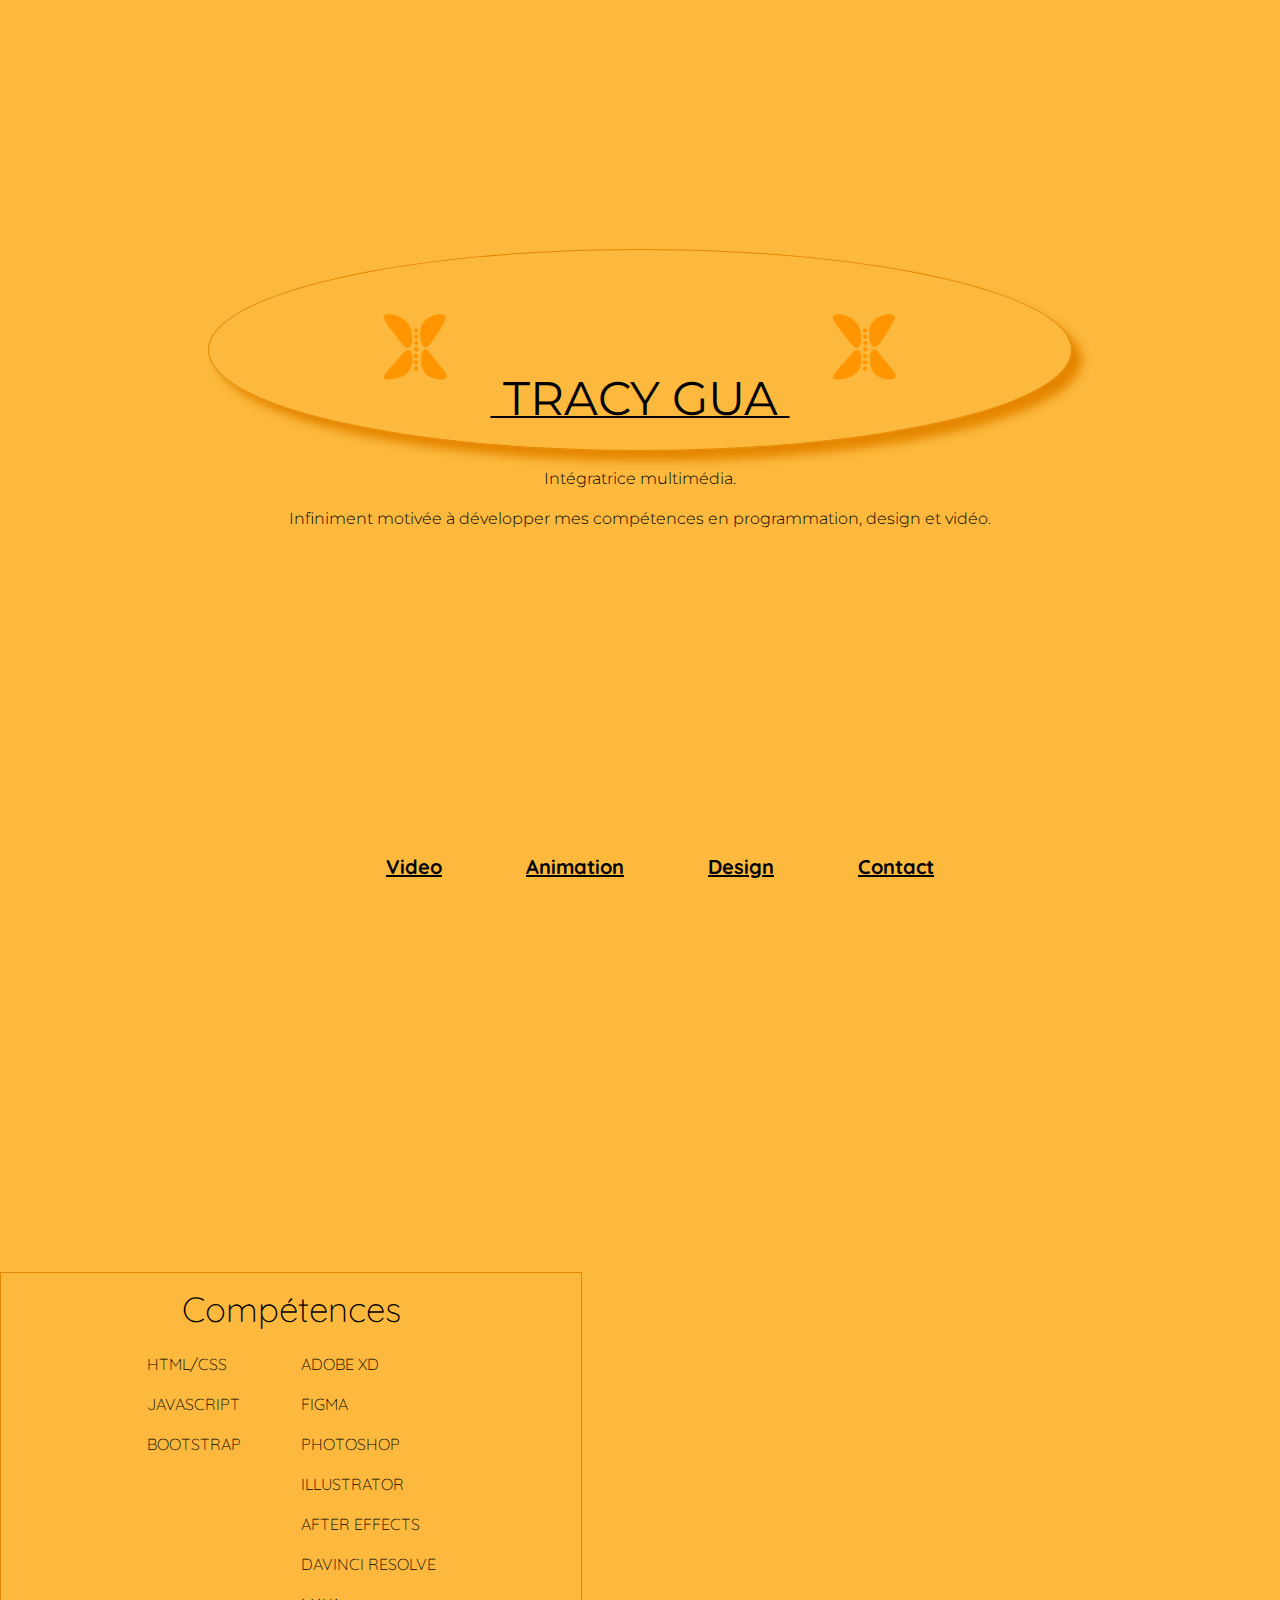
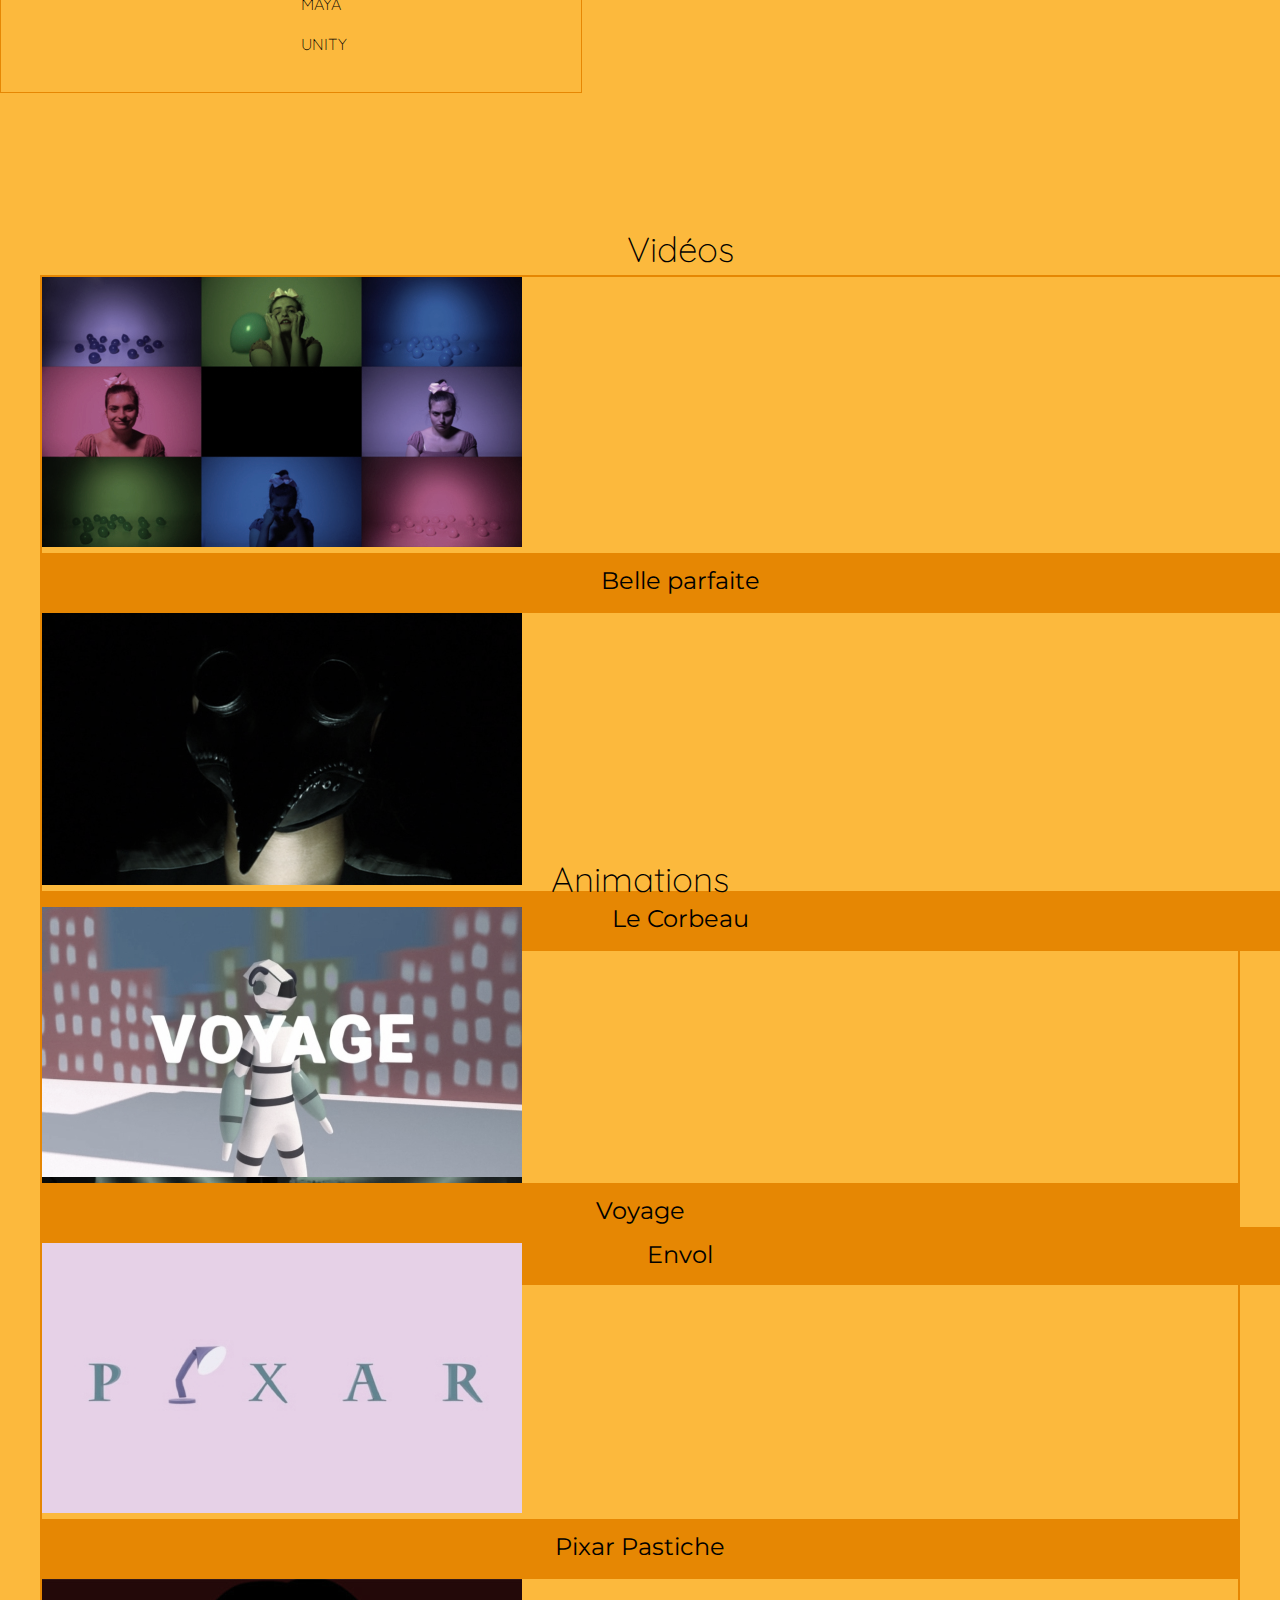
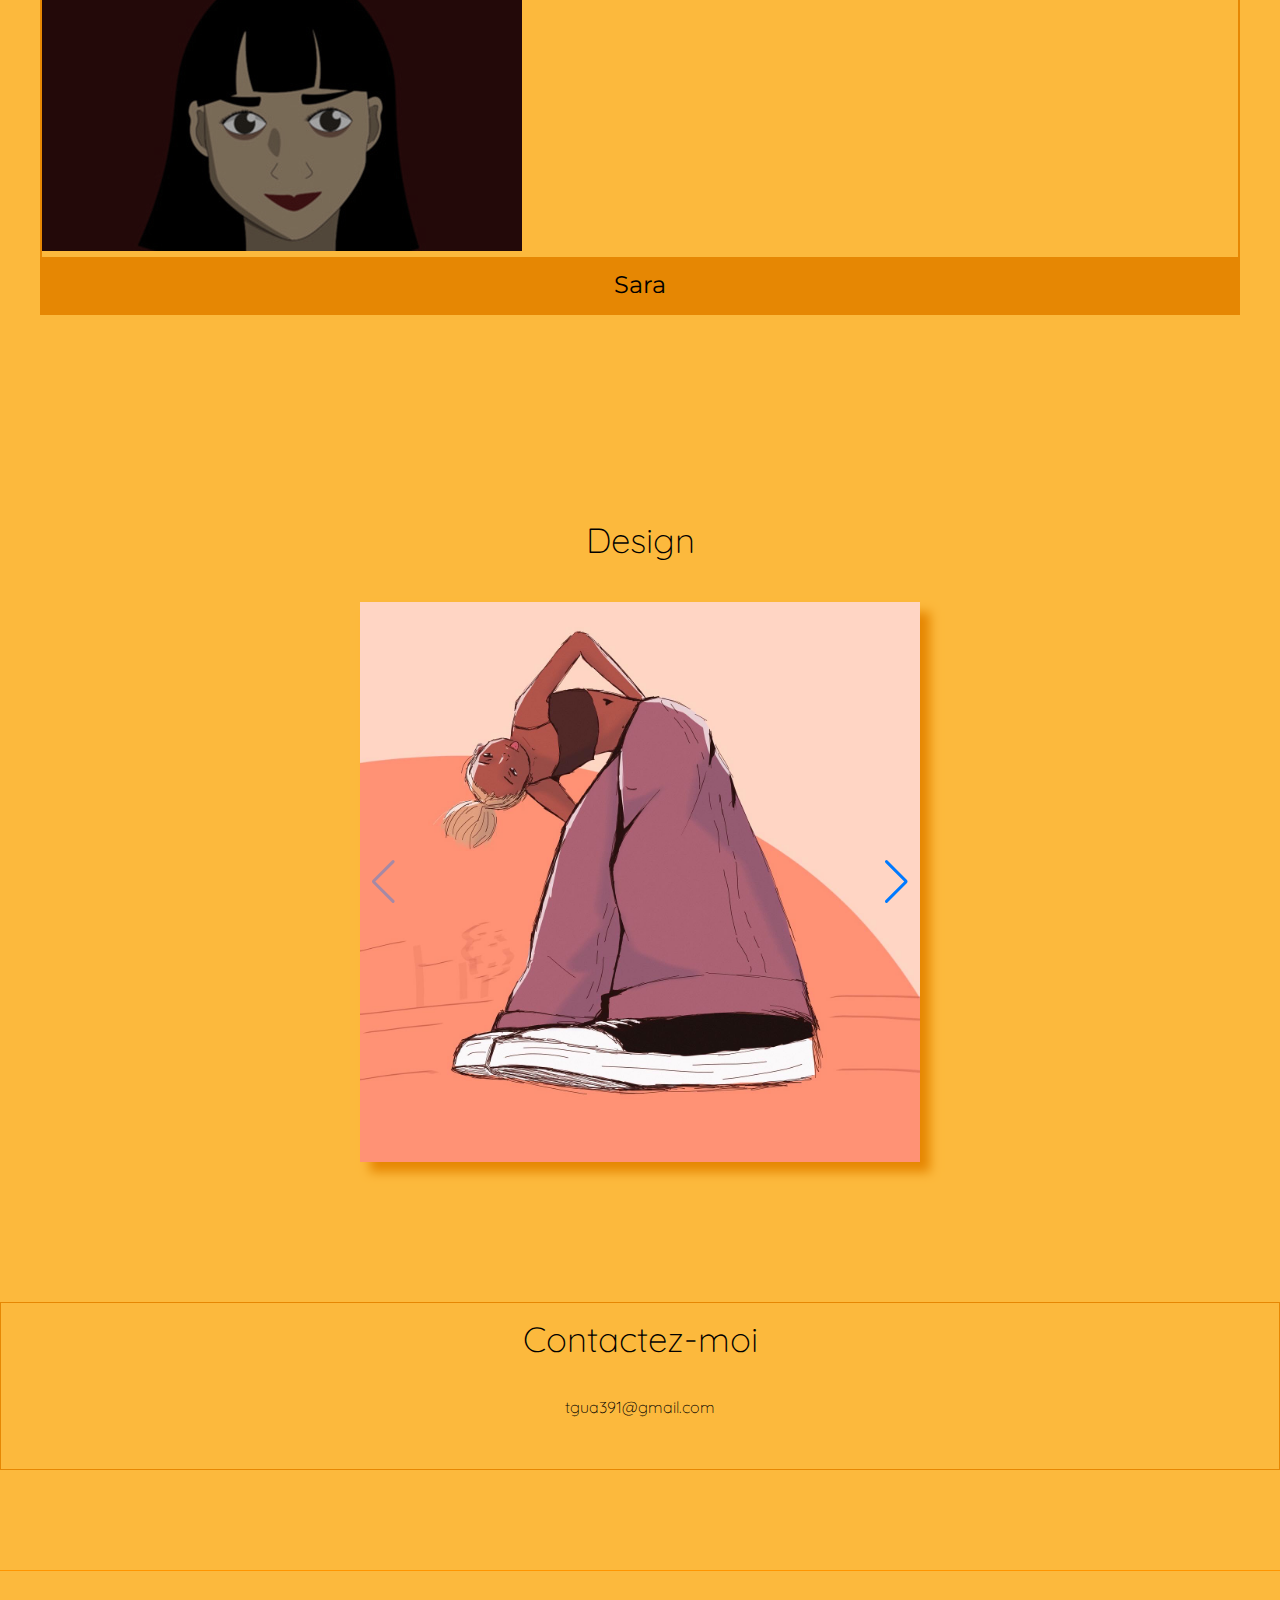
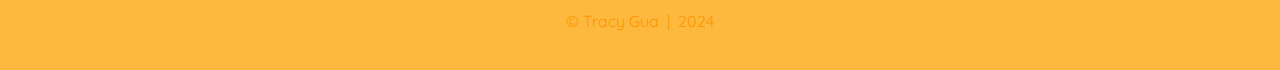
<file: index.html>
<!DOCTYPE HTML>
<html lang="fr">
<head>
	<title>TRACY GUA</title>
	<link rel="shortcut icon" href="medias/logo.svg">
	<meta name="description"
		content="Projets réalisé par les étudiant.e.s de Techniques d’intégration multimédia du Collège Montmorency.">

	<link rel="preconnect" href="https://fonts.googleapis.com">
	<link rel="preconnect" href="https://fonts.gstatic.com" crossorigin>
	<link href="https://fonts.googleapis.com/css2?family=Montserrat:wght@400;600;800&family=Quicksand:wght@300;400;600;700&display=swap"
		rel="stylesheet">

	<link href="https://cdn.jsdelivr.net/npm/bootstrap@5.1.3/dist/css/bootstrap.min.css" rel="stylesheet"
		integrity="sha384-1BmE4kWBq78iYhFldvKuhfTAU6auU8tT94WrHftjDbrCEXSU1oBoqyl2QvZ6jIW3" crossorigin="anonymous">

	<link rel="stylesheet" type="text/css" href="style-page-principale.css">

	<meta property="og:title" content="Une expérience TIM" />
	<meta property="og:type" content="website" />
	<meta property="og:url" content="http://tim-montmorency.com/essais-audiovisuels/" />


	<meta property="og:image" content="https://tim-montmorency.com/essais-audiovisuels/medias/banniere_facebook_1200_630_2022.jpg" />
	<meta property="og:image:type" content="image/jpeg" />
	<meta property="og:image:width" content="1200" />
	<meta property="og:image:height" content="630" />

	<meta property="og:description"
		content="Projets réalisé par les étudiant.e.s de Techniques d’intégration multimédia du Collège Montmorency." />

	<link rel="apple-touch-icon" sizes="180x180"
		href="https://tim-montmorency.com/public/img/favicons/apple-touch-icon.png">
	<link rel="icon" type="image/png" sizes="32x32"
		href="https://tim-montmorency.com/public/img/favicons/favicon-32x32.png">
	<link rel="icon" type="image/png" sizes="16x16"
		href="https://tim-montmorency.com/public/img/favicons/favicon-16x16.png">
	<link rel="manifest" href="https://tim-montmorency.com/public/img/favicons/site.webmanifest">
	<link rel="mask-icon" href="https://tim-montmorency.com/public/img/favicons/safari-pinned-tab.svg" color="#ff003a">
</head>

<body>
	<div id="page" class="home">
		<header class="container">
			<div class="row">		
				<div class="test"></div>
						<span class="nom-evenement can">
							<img src="medias/logo.svg" class="logo-event" alt="">
							TRACY     GUA 
							<img src="medias/logo.svg" class="logo-event" alt="">
						</span>
						<span class="introduction">
							<p>Intégratrice multimédia.</p>
						<p>Infiniment motivée à développer mes compétences en programmation, design et vidéo.
							<p></p>
						</span>
					</div>
					
		</header>
		<div class="row navigation">
			<ul>
				<li>
					<a href="#video">Video</a>
				</li>
				<li>
					<a href="#animation">Animation</a>
				</li>
				<li>
					<a href="#design">Design</a>
				</li>
				<li>
					<a href="#contact">Contact</a>
				</li>
			</ul>
		</div>

		<main>
		
			<section class="container" id="comp">
				<div  class="row gy-4">
					<div class="title_2">Compétences</div>
					<div class="proglog">
					<div class="prog"><p>HTML/CSS</p>
						<p>JAVASCRIPT</p>	
						<p>BOOTSTRAP</p></div>
					<div class="log">
						<p>ADOBE XD</p>
						<p>FIGMA</p>
						<p>PHOTOSHOP</p>
						<p>ILLUSTRATOR</p>
						<p>AFTER EFFECTS</p>
						<p>DAVINCI RESOLVE</p>
						<p>MAYA</p>
						<p>UNITY</p>
					</div>
				</div>
			</div>
		
				</div>
		</section>

			<section class="container projets-videos" id="video">
				<div class="row gy-4">
					<!-- Debut Projets -->
					<div class="title_2">Vidéos</div>
					<div class="col-12 col-sm-6 col-lg-4">
						<script src="projets/belle_parfaite/variables.js"></script>
						<script>projet_path="belle_parfaite"</script>
						<script>
							document.write('<a class="projet" href="projets/'+ projet_path + '/index.html">');
							document.write('<img src="projets/' + projet_path + '/thumb.jpg" alt="' + projet_titre +'" class="img-fluid">')
							document.write('<div class="desc_projet"> <h2>' + projet_titre + '</h2> </div> </a>');
						</script>
					</div>
					
					<div class="col-12 col-sm-6 col-lg-4">
						<script src="projets/la_peur/variables.js"></script>
						<script>projet_path="la_peur"</script>
						<script>
							document.write('<a class="projet" href="projets/'+ projet_path + '/index.html">');
							document.write('<img src="projets/' + projet_path + '/thumb.jpg" alt="' + projet_titre +'" class="img-fluid">')
							document.write('<div class="desc_projet"> <h2>' + projet_titre + '</h2> </div> </a>');
						</script>
					</div>

					<div class="col-12 col-sm-6 col-lg-4">
						<script src="projets/envol/variables.js"></script>
						<script>projet_path="envol"</script>
						<script>
							document.write('<a class="projet" href="projets/'+ projet_path + '/index.html">');
							document.write('<img src="projets/' + projet_path + '/thumb.jpg" alt="' + projet_titre +'" class="img-fluid">')
							document.write('<div class="desc_projet"> <h2>' + projet_titre + '</h2> </div> </a>');
						</script>
					</div>
					
					<!-- Fin Projets -->
				</div>
			</section>
					<!-- Animations -->
			<section class="container projets-animation"  id="animation">
				<div  class="row gy-4">
					<div class="title_2">Animations</div>
					<div class="col-12 col-sm-6 col-lg-4">
						<script src="projets/voyage/variables.js"></script>
						<script>projet_path="voyage"</script>
						<script>
							document.write('<a class="projet" href="projets/'+ projet_path + '/index.html">');
							document.write('<img src="projets/' + projet_path + '/thumb.jpg" alt="' + projet_titre +'" class="img-fluid">')
							document.write('<div class="desc_projet"> <h2>' + projet_titre + '</h2> </div> </a>');
						</script>
					</div>
					<div class="col-12 col-sm-6 col-lg-4">
						<script src="projets/pixar/variables.js"></script>
						<script>projet_path="pixar"</script>
						<script>
							document.write('<a class="projet" href="projets/'+ projet_path + '/index.html">');
							document.write('<img src="projets/' + projet_path + '/thumb.jpg" alt="' + projet_titre +'" class="img-fluid">')
							document.write('<div class="desc_projet"> <h2>' + projet_titre + '</h2> </div> </a>');
						</script>
					</div>
					<div class="col-12 col-sm-6 col-lg-4">
						<script src="projets/sara/variables.js"></script>
						<script>projet_path="sara"</script>
						<script>
							document.write('<a class="projet" href="projets/'+ projet_path + '/index.html">');
							document.write('<img src="projets/' + projet_path + '/thumb.jpg" alt="' + projet_titre +'" class="img-fluid">')
							document.write('<div class="desc_projet"> <h2>' + projet_titre + '</h2> </div> </a>');
						</script>
					</div>
				
				</div>
			</section>
			<br>

	<!-- Design -->
			<section class="container projets-design" id="design">
				<div  class="row gy-4">
					<section class="carousel">
						<p class="title_2">Design</p>
						<div class="swiper">
						  <div class="swiper-wrapper">
							<div class="swiper-slide no1"><img src="medias/mes_design/01.jpeg" alt="L'image est innaccessible"></div>
							<div class="swiper-slide no3"><img src="medias/mes_design/02.jpeg" alt="L'image est innaccessible"></div>
							<div class="swiper-slide no3"><img src="medias/mes_design/03.jpeg" alt="L'image est innaccessible">    </div>
							<div class="swiper-slide no4"><img src="medias/mes_design/04.jpeg" alt="L'image est innaccessible"></div>
							<div class="swiper-slide no1"><img src="medias/mes_design/05.jpeg" alt="L'image est innaccessible"></div>
							<div class="swiper-slide no3"><img src="medias/mes_design/06.jpeg" alt="L'image est innaccessible"></div>
							<div class="swiper-slide no3"><img src="medias/mes_design/07.jpeg" alt="L'image est innaccessible">    </div>
							<div class="swiper-slide no4"><img src="medias/mes_design/08.jpeg" alt="L'image est innaccessible"></div>
							<div class="swiper-slide no1"><img src="medias/mes_design/09.jpeg" alt="L'image est innaccessible"></div>
							<div class="swiper-slide no3"><img src="medias/mes_design/10.jpeg" alt="L'image est innaccessible"></div>
							<div class="swiper-slide no3"><img src="medias/mes_design/11.jpeg" alt="L'image est innaccessible">    </div>
							<div class="swiper-slide no4"><img src="medias/mes_design/12.jpeg" alt="L'image est innaccessible"></div>
						  </div>
						  <div class="swiper-pagination"></div>
						  <div class="swiper-button-prev"></div>
 							 <div class="swiper-button-next"></div>
						</div>
					  </section>
				</div>
		</section>
				
		<!-- Contact -->
		<section class="container" id="contact">
			<div  class="row gy-4">
				<div class="title_2">Contactez-moi</div>
				<div class="courriel">
				<a href = "mailto: tgua391@gmail.com" class="courriel__link">tgua391@gmail.com</a></div>
		</div>
	
			</div>
	</section>
		</main>
		<footer>
			© Tracy Gua &nbsp;|&nbsp; 2024
		</footer>
	</div>
	<div class="grille-bg"></div>

	<link
	rel="stylesheet"
	href="https://unpkg.com/swiper@8/swiper-bundle.min.css"
  />
  
  <script src="https://unpkg.com/swiper@8/swiper-bundle.min.js"></script>
	<script src="https://cdnjs.cloudflare.com/ajax/libs/gsap/3.11.1/gsap.min.js"></script>
	<script src="script.js"></script>
	

	<script src="https://cdn.jsdelivr.net/npm/bootstrap@5.1.3/dist/js/bootstrap.bundle.min.js"
		integrity="sha384-ka7Sk0Gln4gmtz2MlQnikT1wXgYsOg+OMhuP+IlRH9sENBO0LRn5q+8nbTov4+1p"
		crossorigin="anonymous"></script>

		<script>
			var swiper = new Swiper('.swiper', {
      navigation: {
        nextEl: '.swiper-button-next',
        prevEl: '.swiper-button-prev',
      },
    });
		</script>
</body>

</html>
</file>
<file: style-page-principale.css>
/* STRUCTURE GÉNÉRALE */
:root {
  --font-regular: "Quicksand", sans-serif;
  --font-heading: "Montserrat", sans-serif;
  --white-dark: #e0e0e0;
  --black-off: #111;
  --black-dark: #0e0e0e;
  --red-light: #ff9500;
  --red: #e68703;
  --color: var(--black-off);
  --background: #fff;
  --background-off: #f4f4f4;
  --highlight: var(--red-light);
  --spacer: 15px;
  --section-spacer: 40px;
  --width: 375px;
  --grid-color: red;
  --grid-size: 100px;
  --grid-blur: 0px;
}

html {
  line-height: 1.5;
  -webkit-text-size-adjust: 100%;
}

body {
  margin: 0;
  background-color: rgb(252, 185, 61);
  font-family: var(--font-regular);
  font-weight: 300;
  min-height: 100vh;
  position: relative;
  box-sizing: border-box;
}

header,
main,
footer {
  color: black;
}

main {
  padding-bottom: 120px;
}

section {
  padding: 10px 40px 20px 40px;
}

.proglog {
  display: flex;
  justify-content: center;
}
.prog {
  margin-right: 60px;
}
#comp {
  margin-top: 100px;
  width: 500px;
  border: solid 1px #e68703;
}

header {
  width: 100vw;
  height: 60vh;
  font-family: var(--font-heading);
  text-align: center;
  color: black;
  display: flex;
  justify-content: center;
  align-items: center;
  position: relative;
}

.home header {
  padding-top: 10vw;
  padding-bottom: 10vw;
}

body a,
header a {
  color: black;
}

body a:hover,
header a:hover {
  color: white;
}

/* CONTENU ENTÊTE (HEADER) */

/*Animation_sprite

.test {
  position: absolute;
  top: 0;
  left: 0;
  width: 250px;
  height: 250px;
  background-image: url(medias/sprite_coeur.png);
  background-repeat: no-repeat;
  margin: 5px auto;
  animation-name: marche;
  animation-duration: 1s;
  animation-iteration-count: infinite;
  animation-timing-function: steps(7);
}

@keyframes marche {
  from {
    background-position: 0 0;
  }
  to {
    background-position: -1750px 0;
  }
}
*/
h1 {
  font-size: 80px;
  font-weight: 400;
  text-align: center;
  font-family: var(--font-heading);
  margin-bottom: 30px;
}

header a {
  text-decoration: none;
  font-family: var(--font-heading);
}

.logo-event {
  display: block;
  fill: var(--highlight);
  transition: fill 1s;
  display: inline-block;
  width: 150px;
}

.nom-evenement {
  text-decoration: underline 2px;
  font-size: 47px;
  font-weight: 400;
  text-align: center;
  font-family: var(--font-heading);
  display: block;
  margin: 0 auto;
  border: 1px solid #e58600;
  border-radius: 50%;
  width: 65vw;
  box-shadow: 10px 10px 10px #e58600;
  padding: 15px;
}

@media (min-width: 600px) {
  h1 .nom-evenement {
    display: inline;
  }
}

@media (min-width: 992px) {
  .site-logo .logo-tim {
    height: 80px;
  }
}

.site-logo .logo-tim {
  height: 40px;
}

.logo-tim {
  display: block;
  fill: var(--highlight);
  transition: fill 1s;
  display: inline-block;
  width: 250px;
}

h1,
h2,
h3 {
  font-family: var(--font-heading);
  color: black;
  font-weight: 400;
}

/*Paragraphe d'introduction*/

.introduction {
  margin-top: 50px;
}

/* SECTION PRÉSENTATION DES PROJETS */
.projet {
  position: relative;
  display: block;
  border: 2px solid var(--red);
  transition: all 0.5s ease;
}
a.projet {
  color: black;
  text-decoration: none;
}
a.projet:hover {
  color: black;
  border-color: white;
}
a.projet img {
  filter: grayscale(60%);
}
a.projet img:hover {
  filter: grayscale(0%);
}
.desc_projet {
  text-align: center;
  vertical-align: middle;
  background-color: var(--red);
  width: 100%;
  transition: all 0.5s ease;
}

a.projet:hover .desc_projet {
  background-color: white;
}

.projet h2 {
  padding: 10px 0;
  margin: 0;
  font-size: 24px;
  font-weight: 400;
  transition: all 0.3s ease;
}

a.projet:hover h2 {
  color: var(--red);
}

/* PIED DE PAGE (FOOTER) */
footer {
  text-align: center;
  display: flex;
  align-items: center;
  justify-content: center;
  box-sizing: border-box;
  color: var(--highlight);
  border-top: 1px solid var(--highlight);
  margin-top: 100px;
  min-height: 100px;
  background: --black-dark;
  font-weight: 400;
}

footer a {
  text-decoration: none;
  color: var(--highlight);
}

footer a:hover {
  color: white;
}

/* BOUTONS */
a.btn {
  display: block;
  padding: 18px 20px 15px 20px;
  border-radius: 3px;
  font-weight: 600;
  text-decoration: none;
  background-color: #ffffff;
  color: #213337;
  margin-bottom: 5px;
}

@media screen and (min-width: 901px) and (max-width: 992px) {
  a.btn {
    max-width: 500px;
  }
}

@media screen and (max-width: 900px) {
  a.btn {
    max-width: 100%;
  }
}

a.btn,
a.btn:link,
a.btn:active,
a.btn:hover,
a.btn:visited,
.presentation_projet a.btn,
.presentation_projet a.btn:link,
.presentation_projet a.btn:active,
.presentation_projet a.btn:hover,
.presentation_projet a.btn:visited {
  background-color: #ffffff;
  color: #213337;
  transition: all 200ms;
  max-width: 600px;
}

a.btn:hover,
.presentation_projet a.btn:hover {
  background-color: var(--red);
  color: #ffffff;
}

a.btn.btn-disabled,
.presentation_projet a.btn.btn-disabled {
  opacity: 0.2;
  pointer-events: none;
  cursor: default;
}

a.btn.btn-disabled:hover,
.presentation_projet a.btn.btn-disabled:hover {
  background-color: #ffffff;
  color: #213337;
}

/*Navigation*/

.contact {
  display: block;
  font-size: 20px;
  text-decoration: none;
}
.navigation {
  margin: auto;
  width: 80vw;
  height: 40vh;
  text-align: center;
}

li {
  display: inline-block;
  margin: 40px;
  font-size: 20px;
  font-weight: bold;
}

/*Section video*/

.projets-videos {
  width: 100vw;
  border: 1px var(--highlight);
  position: relative;
}

.title_2 {
  text-align: center;
  font-size: 35px;
}

/*Animations*/
.projets-animation {
  position: relative;
}
.projets-videos {
  height: 600px;
}
.anim {
  width: 100%;
  box-shadow: 10px 10px 10px #e68703;
}

/*Design*/
.projets-design {
  margin-top: 100px;
}
.carousel .title-2 {
  margin-top: 20px;
}
.swiper-slide img {
  width: 100%;
  object-fit: contain;
}

.swiper-button-next {
  color: white;
}

.swiper {
  width: 50%;
  aspect-ratio: 1 / 1;
  box-shadow: 10px 10px 10px #e68703;
}
.swiper-pagination-bullets .swiper-pagination-bullet {
  background-color: var(--rouge-pale2);
  opacity: 1;
}
.swiper-pagination-bullets .swiper-pagination-bullet-active {
  background-color: var(--rouge-fonce);
  opacity: 1;
}

/*Contact*/

#contact {
  margin-top: 100px;
  border: solid 1px #e68703;
}

.courriel {
  margin: 30px auto;
  text-align: center;
  border-radius: 20px;
}
.courriel__link {
  text-decoration-line: none;
}
.courriel:hover {
  font-size: large;
}

/* PIED DE PAGE */
</file>
